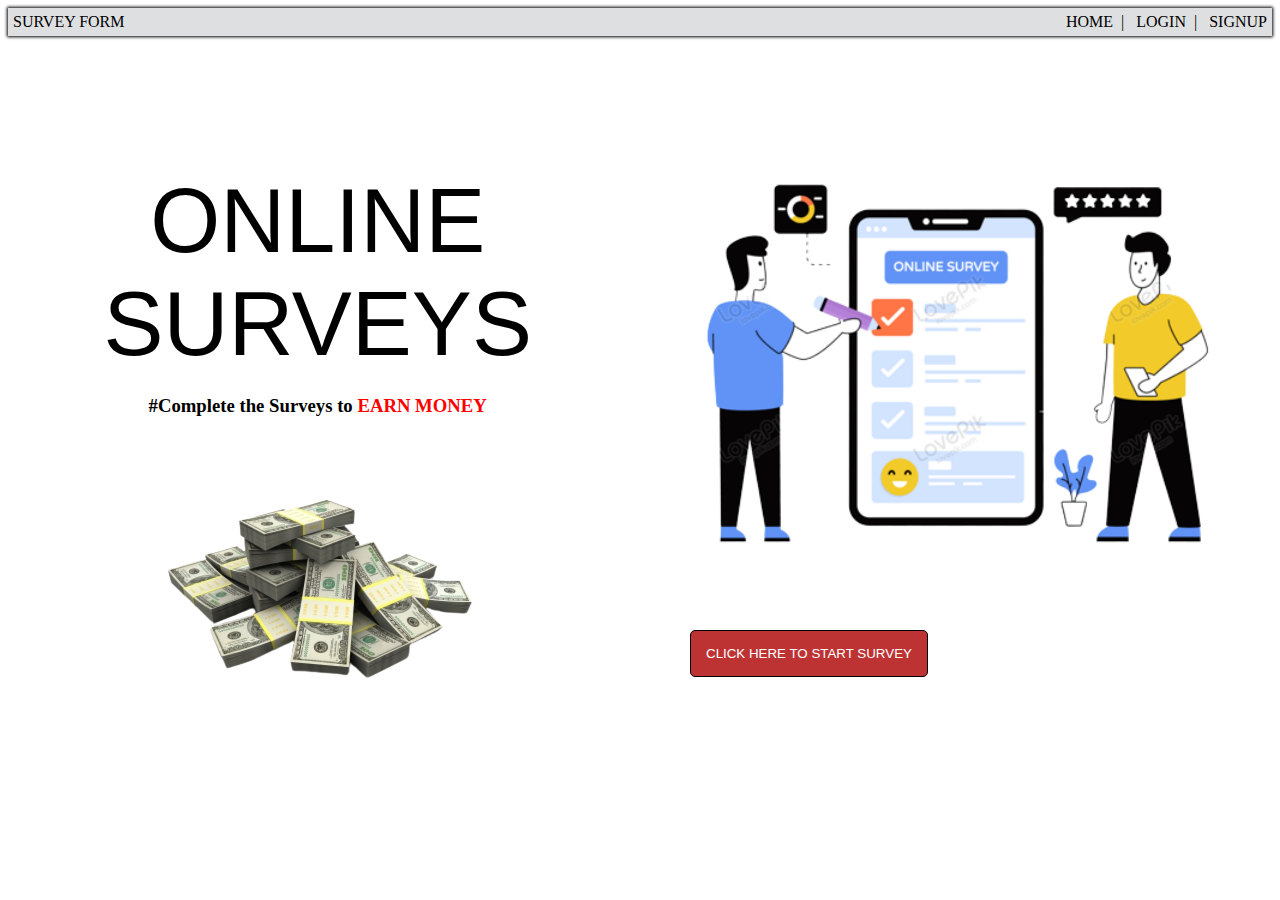
<file: main.html>
<!DOCTYPE html>
<html lang="en">
<head>
    <meta charset="UTF-8">
    <meta http-equiv="X-UA-Compatible" content="IE=edge">
    <meta name="viewport" content="width=device-width, initial-scale=1.0">
    <title>SURVEY FORM</title>
    <link rel="icon" href="survey.png">
    <header>
        <nav>
            <div class="main">
                <div class="leftt">SURVEY FORM</div>
                <div class="rightt">
                    <a href="#">HOME</a>&nbsp;&nbsp;|&nbsp;&nbsp;
                <a href="#">LOGIN</a>&nbsp;&nbsp;|&nbsp;&nbsp;
                <a href="#">SIGNUP</a>
                </div>
            </div>
            
        </nav>
    </header>
    <style>
        .con{
            overflow: hidden;
        }
        .left{
            float: left;
            width: 49%;
            height: 600px;
            text-align: center;
            position: relative;
            top: 80px;
        }
        .right{
            float: right;
            width: 50%;
            display: flex;
            align-items: center;
            justify-content: center;
            height: 600px;
            
        }
        .leftt{
            float: left;
        }
        .rightt{
            float: right;
        }
        .main{
            overflow: hidden;
        }
        .rightt ul{
            list-style: none;
            display: flex;
        }
        .rightt a{
            text-decoration: none;
            color: black;
        }
        nav{
            background-color: rgb(222, 223, 224);
            padding: 5px;
            overflow: hidden;
            box-shadow: 0px 0px 3px 1px;
        }
        .right img{
            height: 100%;
            
        }
        .left span{
            font-family: Impact, Haettenschweiler, 'Arial Narrow Bold', sans-serif;
            font-size: 90px;
        }
        #btn{
            background-color: rgb(189, 51, 51);
            color: white;
            padding: 15px;
            border: 1px solid black;
            border-radius: 5px;
            position: absolute;
            top: 630px;
            left: 690px;
        }
        #btn:hover{
            color: black;
            background-color: greenyellow;
        }
    </style>
</head>
<body>
    <br><br><br>
    <div class="con">
        <div class="left">
            <span>ONLINE SURVEYS</span><br>
            <h3>#Complete the Surveys to <a style="color: red;">EARN MONEY</a></h3>
            <img src="money.png" alt="">
            
        </div>
        <button id="btn" onclick="window.location.href='index.html'">CLICK HERE TO START SURVEY</button>
        <div class="right">
            <img src="survey1-removebg-preview.png" alt="">
        </div>
    </div>

</body>
</html>
</file>
